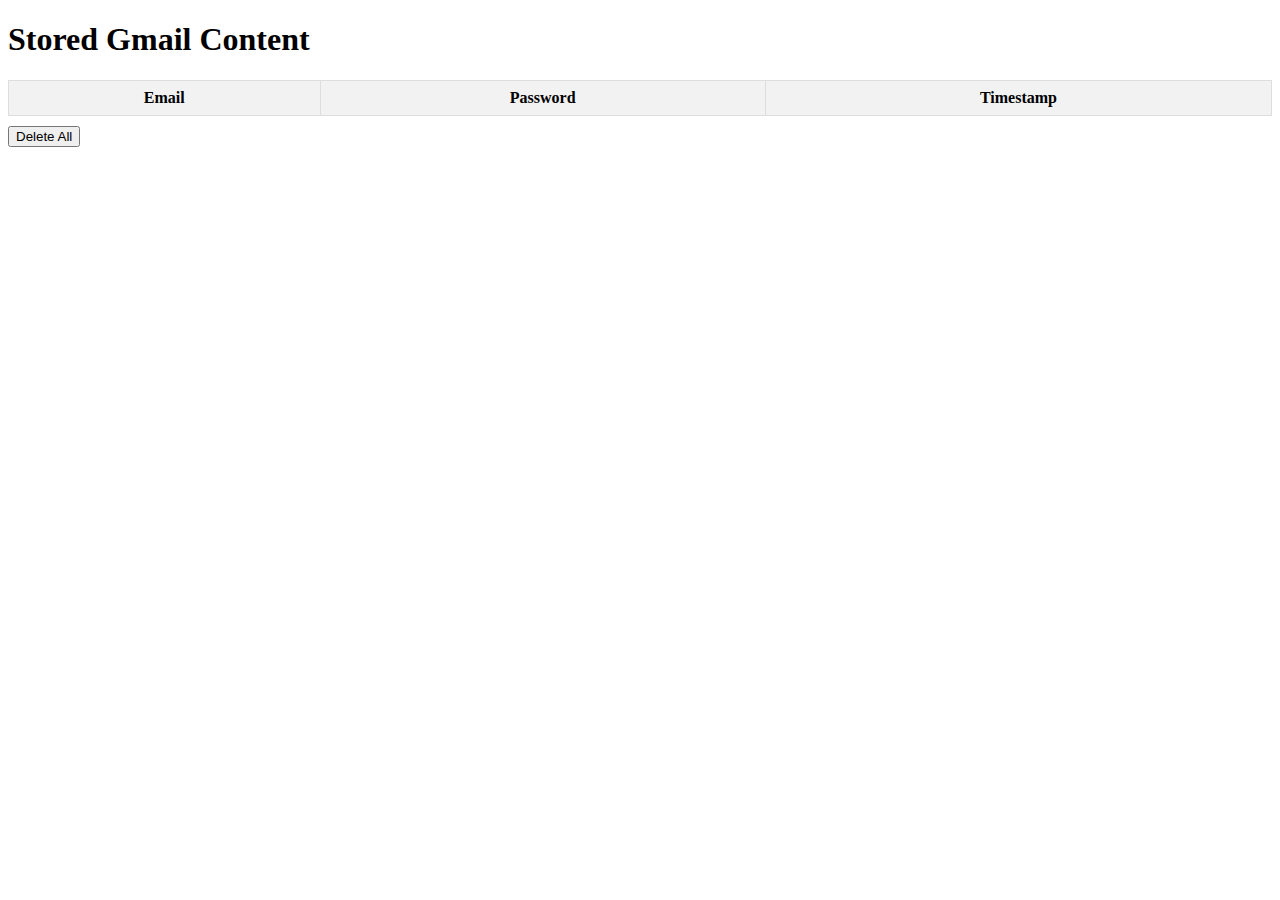
<file: display.html>
<!DOCTYPE html>
<html>
<head>
  <title>Stored Gmail Content</title>
  <style>
    table {
      border-collapse: collapse;
      width: 100%;
    }

    th, td {
      border: 1px solid #ddd;
      padding: 8px;
    }

    th {
      background-color: #f2f2f2;
      font-weight: bold;
    }

    .delete-button {
      margin-top: 10px;
    }
  </style>
</head>
<body>
  <h1>Stored Gmail Content</h1>

  <table>
    <thead>
      <tr>
        <th>Email</th>
        <th>Password</th>
        <th>Timestamp</th>
      </tr>
    </thead>
    <tbody id="storedContent"></tbody>
  </table>

  <button class="delete-button" onclick="deleteStoredContent()">Delete All</button>

  <script src="shared.js"></script>
  <script>
    // Function to display all stored content
    function displayStoredContent() {
      var storedCredentials = getStoredCredentials();
      var storedContentTable = document.getElementById('storedContent');

      // Clear existing content
      storedContentTable.innerHTML = '';

      // Add each stored credential to the table
      storedCredentials.forEach(function(credentials) {
        var row = document.createElement('tr');
        var emailCell = document.createElement('td');
        var passwordCell = document.createElement('td');
        var timestampCell = document.createElement('td');
        emailCell.textContent = credentials.email;
        passwordCell.textContent = credentials.password;
        timestampCell.textContent = credentials.timestamp;
        row.appendChild(emailCell);
        row.appendChild(passwordCell);
        row.appendChild(timestampCell);
        storedContentTable.appendChild(row);
      });
    }

    // Function to delete all stored content from local storage
    function deleteStoredContent() {
      localStorage.removeItem('gmailCredentials');
      displayStoredContent();
    }

    // Display stored content on page load
    displayStoredContent();
  </script>
</body>
</html>
</file>
